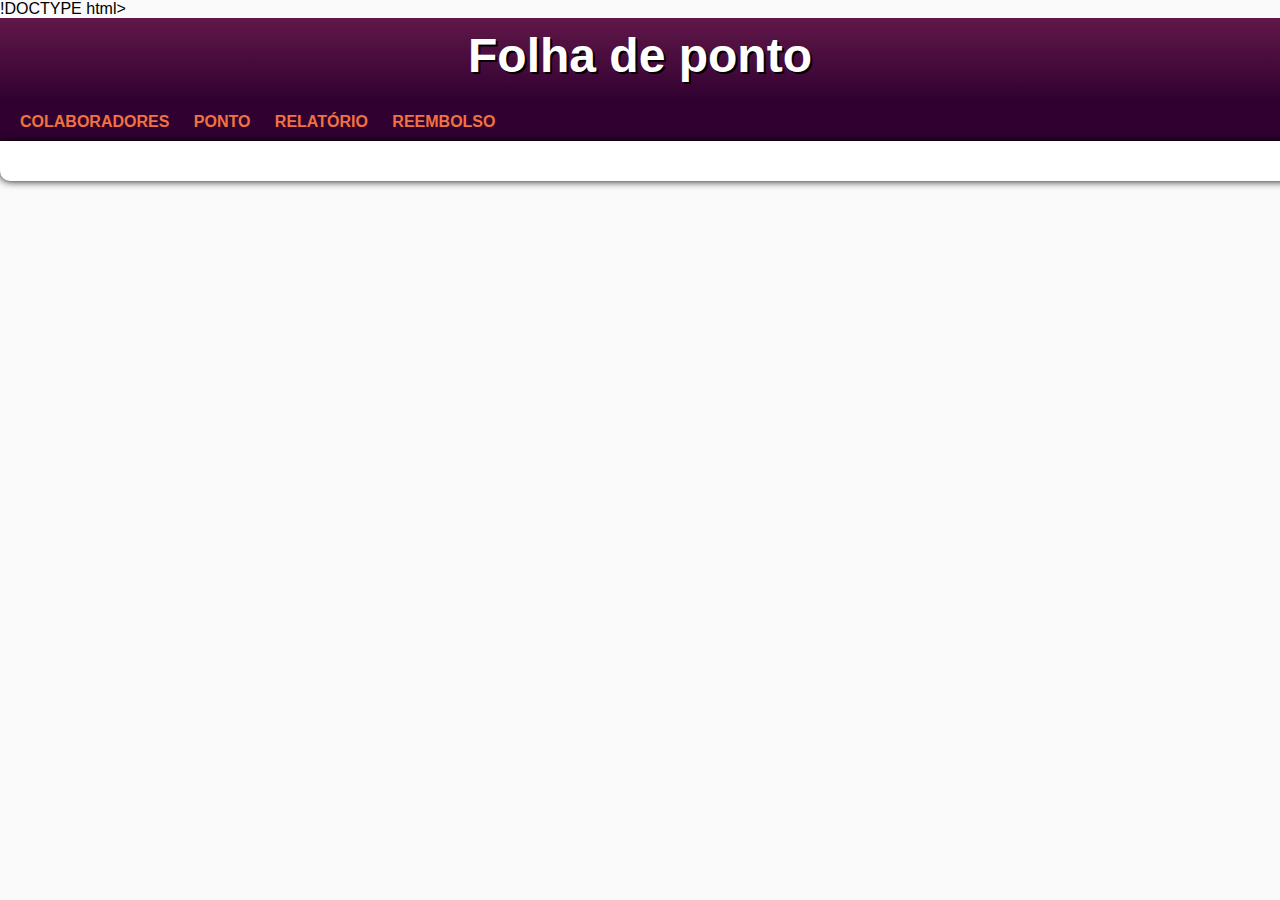
<file: index.html>
<html lang="pt-br">
<head>
    <meta charset="UTF-8">
    <meta name="viewport" content="width=device-width, initial-scale=1.0">
    <title>Document</title>
</head>
<body>
    !DOCTYPE html>
<html lang="pt-br">
<head>
    <meta charset="UTF-8">
    <meta name="viewport" content="width=device-width, initial-scale=1.0">
    <title>principal</title>
    <link rel="shortcut icon" href="icon/favicon.ico" type="image/x-icon">
    <link rel="stylesheet" href="style.css">
</head>
<body>
    <header>
        <h1>Folha de ponto</h1>
        
    </header>
    <nav>
        <a href="">COLABORADORES</a>
        <a href="tela.html">PONTO</a> 
        <a href="">RELATÓRIO</a>
        <a href="">REEMBOLSO</a>
    </nav>
    <main>
        <article>
        </article>
    </main>
</body>
</html>
</body>
</html>
</file>
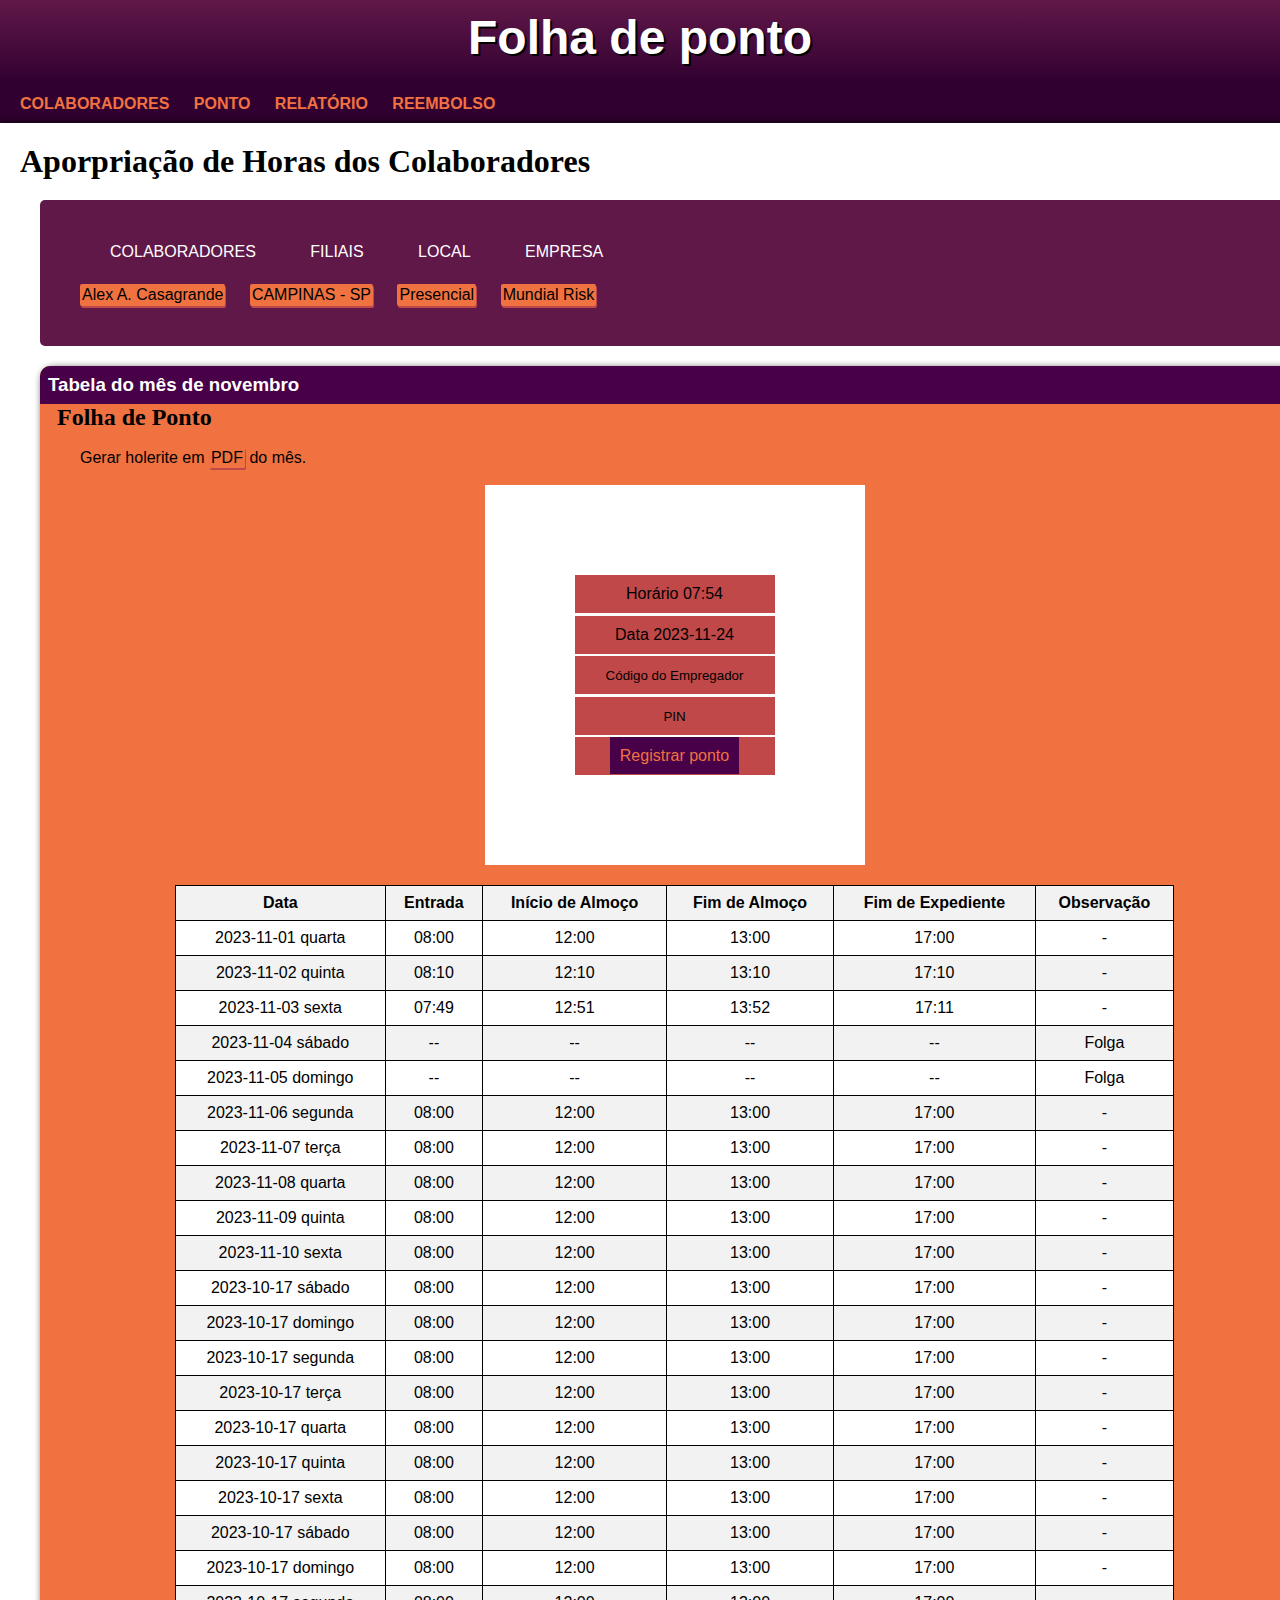
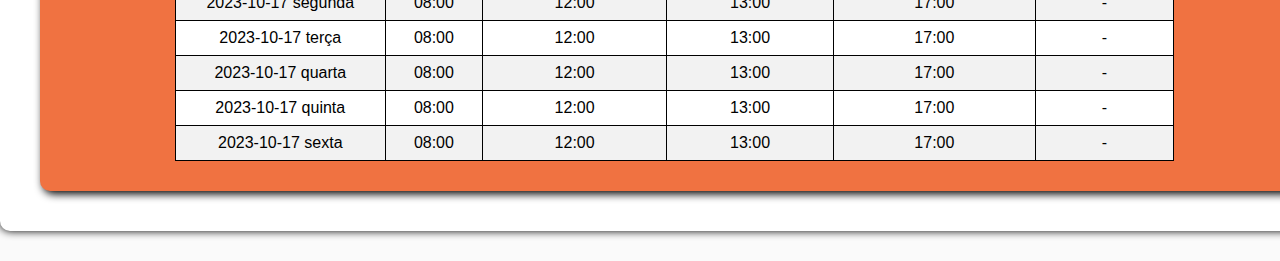
<file: tela.html>
<!DOCTYPE html>
<html lang="pt-br">
<head>
    <meta charset="UTF-8">
    <meta name="viewport" content="width=device-width, initial-scale=1.0">
    <title>principal</title>
    <link rel="shortcut icon" href="icon/favicon.ico" type="image/x-icon">
    <link rel="stylesheet" href="style.css">
</head>
<body>
    <header>
        <h1>Folha de ponto</h1>
        
    </header>
    <nav>
        <a href="">COLABORADORES</a>
        <a href="">PONTO</a> 
        <a href="">RELATÓRIO</a>
        <a href="">REEMBOLSO</a>
    </nav>
    <main>
        <article>
            <h1>Aporpriação de Horas dos Colaboradores</h1>
            <DIV class="apropriacao">
                <p>COLABORADORES</p>
                <p>FILIAIS</p>
                <p>LOCAL</p>
                <p>EMPRESA</p>   
                <br>
                <a href="">Alex A. Casagrande</a>
                <a href="">CAMPINAS - SP</a>
                <a href="">Presencial</a>
                <a href="">Mundial Risk</a>
            </DIV>
             <aside>
                 <h3>Tabela do mês de novembro</h3> 
                 <h2>Folha de Ponto</h2>
                 <table>
                     <thead>
                         <tr>
                             <th>Data</th>
                             <th>Entrada</th>
                             <th>Início de Almoço</th>
                             <th>Fim de Almoço</th>
                             <th>Fim de Expediente</th>
                             <th>Observação</th>
                         </tr>
                     </thead>
                     <tbody>
                         <tr>
                             <td>2023-11-01 quarta</td>
                             <td>08:00</td>
                             <td>12:00</td>
                             <td>13:00</td>
                             <td>17:00</td>
                             <td> - </td>
                         </tr>
                         <tr>
                            <td>2023-11-02 quinta</td>
                            <td>08:10</td>
                            <td>12:10</td>
                            <td>13:10</td>
                            <td>17:10</td>
                            <td> - </td>
                        </tr>
                        <tr>
                            <td>2023-11-03 sexta</td>
                            <td>07:49</td>
                            <td>12:51</td>
                            <td>13:52</td>
                            <td>17:11</td>
                            <td> - </td>
                        </tr>
                        <tr>
                            <td>2023-11-04 sábado</td>
                            <td>--</td>
                            <td>--</td>
                            <td>--</td>
                            <td>--</td>
                            <td>Folga</td>
                        </tr>
                        <tr>
                            <td>2023-11-05 domingo</td>
                            <td>--</td>
                            <td>--</td>
                            <td>--</td>
                            <td>--</td>
                            <td>Folga</td>
                        </tr>
                        <tr>
                            <td>2023-11-06 segunda </td>
                            <td>08:00</td>
                            <td>12:00</td>
                            <td>13:00</td>
                            <td>17:00</td>
                            <td> - </td>
                        </tr>
                        <tr>
                            <td>2023-11-07 terça</td>
                            <td>08:00</td>
                            <td>12:00</td>
                            <td>13:00</td>
                            <td>17:00</td>
                            <td> - </td>
                        </tr>
                        <tr>
                            <td>2023-11-08 quarta</td>
                            <td>08:00</td>
                            <td>12:00</td>
                            <td>13:00</td>
                            <td>17:00</td>
                            <td> - </td>
                        </tr>
                        <tr>
                            <td>2023-11-09 quinta</td>
                            <td>08:00</td>
                            <td>12:00</td>
                            <td>13:00</td>
                            <td>17:00</td>
                            <td> - </td>
                        </tr>
                        <tr>
                            <td>2023-11-10 sexta</td>
                            <td>08:00</td>
                            <td>12:00</td>
                            <td>13:00</td>
                            <td>17:00</td>
                            <td> - </td>
                        </tr>
                        <tr>
                            <td>2023-10-17 sábado </td>
                            <td>08:00</td>
                            <td>12:00</td>
                            <td>13:00</td>
                            <td>17:00</td>
                            <td> - </td>
                        </tr>
                        <tr>
                            <td>2023-10-17 domingo</td>
                            <td>08:00</td>
                            <td>12:00</td>
                            <td>13:00</td>
                            <td>17:00</td>
                            <td> - </td>
                        </tr>
                        <tr>
                            <td>2023-10-17 segunda</td>
                            <td>08:00</td>
                            <td>12:00</td>
                            <td>13:00</td>
                            <td>17:00</td>
                            <td> - </td>
                        </tr>
                        <tr>
                            <td>2023-10-17 terça</td>
                            <td>08:00</td>
                            <td>12:00</td>
                            <td>13:00</td>
                            <td>17:00</td>
                            <td> - </td>
                        </tr>
                        <tr>
                            <td>2023-10-17 quarta</td>
                            <td>08:00</td>
                            <td>12:00</td>
                            <td>13:00</td>
                            <td>17:00</td>
                            <td> - </td>
                        </tr>
                        <tr>
                            <td>2023-10-17 quinta</td>
                            <td>08:00</td>
                            <td>12:00</td>
                            <td>13:00</td>
                            <td>17:00</td>
                            <td> - </td>
                        </tr>
                        <tr>
                            <td>2023-10-17 sexta</td>
                            <td>08:00</td>
                            <td>12:00</td>
                            <td>13:00</td>
                            <td>17:00</td>
                            <td> - </td>
                        </tr>
                        <tr>
                            <td>2023-10-17 sábado</td>
                            <td>08:00</td>
                            <td>12:00</td>
                            <td>13:00</td>
                            <td>17:00</td>
                            <td> - </td>
                        </tr>
                        <tr>
                            <td>2023-10-17 domingo</td>
                            <td>08:00</td>
                            <td>12:00</td>
                            <td>13:00</td>
                            <td>17:00</td>
                            <td> - </td>
                        </tr>
                        <tr>
                            <td>2023-10-17 segunda</td>
                            <td>08:00</td>
                            <td>12:00</td>
                            <td>13:00</td>
                            <td>17:00</td>
                            <td> - </td>
                        </tr>
                        <tr>
                            <td>2023-10-17 terça</td>
                            <td>08:00</td>
                            <td>12:00</td>
                            <td>13:00</td>
                            <td>17:00</td>
                            <td> - </td>
                        </tr>
                        <tr>
                            <td>2023-10-17 quarta</td>
                            <td>08:00</td>
                            <td>12:00</td>
                            <td>13:00</td>
                            <td>17:00</td>
                            <td> - </td>
                        </tr>
                        <tr>
                            <td>2023-10-17 quinta</td>
                            <td>08:00</td>
                            <td>12:00</td>
                            <td>13:00</td>
                            <td>17:00</td>
                            <td> - </td>
                        </tr>
                        <tr>
                            <td>2023-10-17 sexta</td>
                            <td>08:00</td>
                            <td>12:00</td>
                            <td>13:00</td>
                            <td>17:00</td>
                            <td> - </td>
                        </tr>
                     </tbody>
                     <p>Gerar holerite em <a class="basico" href="holerite.pdf" target="_blank" class="externo" >PDF</a> do mês.</p>
                    </aside>
                    <div class="outer-square">
                        <div class="inner-rectangle">Horário 07:54</div>
                        <div class="inner-rectangle">Data 2023-11-24</div>
                        <div class="inner-rectangle"><input class="input-field" type="text" value="Código do Empregador" readonly></div>
                        <div class="inner-rectangle"><input class="input-field" type="text" value="PIN" readonly></div>
                        <div class="inner-rectangle">
                            <label for="register" class="button-simulation">Registrar ponto</label>
                            <input type="checkbox" id="register" style="display: none;">
                        </div>
                    </div>
        </article>
    </main>
</body>
</html>
</file>
<file: style.css>
@charset "UTF-8";
:root {
    --cor0: #ffffff;
    --cor1: #F07241;
    --cor2: #C04848;
    --cor3: #601848;
    --cor4: #480048;
    --cor5: #300030;

    --fonte-padrao: Ariel, Verdana, Helvetica, sans-serif;
    --fonte-destaque: 'Roboto', cursive;
    --fonte-Android: 'Android', cursive;
}
* {
    margin: 0px;
    padding: 0px;
}
body {
    background-color: rgb(250, 250, 250);
    font-family: var(--fonte-padrao);
}
main P {
    margin: 15px 0px;
    text-align: justify;
}
header {
    background-image: linear-gradient(to bottom, var(--cor3), var(--cor5));
    min-height: 10px;
    text-align: center;
    padding-top: 10px;
}
header > h1 {
    color: white;
    font-family: var(--fonte-padrao);
    font-size: 3em;
    padding-bottom: 20px;
    text-shadow: 2px 2px 0px black;
}
header > p {
    font-family: var(--fonte-padrao);
    font-size: 1.2em;
    color: white;
    max-height: 600px;
    padding-right: 10px;
    padding-left: 10px;
    margin: auto;
    text-shadow: 2px 2px 0px black;
}
nav {
    background-color: var(--cor5);
    padding: 10px;
    box-shadow: 0px 7px 9px rgb(0, 0, 0);
}
nav > a {
    color: var(--cor1);
    padding: 10px;
    border-radius: 5px;
    text-decoration: 10px;
    font-weight: bold;
    transition-duration: 0.5s;
}
nav > a:hover {
    background-color: var(--cor3);
    color: var(--cor5);
}
a.externo::after {
    content:'\1f517';
}
main {
    min-width: 1309px;
    max-width: 1000px;
    margin: auto;
    padding: 20px;
    background-color: rgb(255, 255, 255);
    margin-bottom: 30px;
    box-shadow: 0px 0px 8px black;
    border-bottom-left-radius: 10px;
    border-bottom-right-radius: 10px;
}
main h2 {
    background-image:  linear-gradient(to right, var(--cor1),transparent);
    text-indent: 7px;
}
main strong {
    color: var(--cor4);
    font-weight: bold;
}
main a {
    text-decoration: none;
    font-size: bold;
    background-color: var(--cor1);
    padding: 2px;
    box-shadow: 1px 2px var(--cor2);
    border-radius: 2px;
    color: black;
}
main a:hover {
    text-decoration: underline;
    color: var(--cor4);
}
main img {
    width: 100%;
}
main img.pequeno {
    max-width: 350px;
    display: block;
    margin: auto;
}

div.apropriacao {
    background-color: var(--cor3);
    color: var(--cor0);
    padding: 30px;
    border-radius: 5px;
    transition-duration: 0.5s;
    margin: 20px;
}
div.apropriacao p,
        div.apropriacao a {
            display: inline-block;
            margin: 10px;
} 
table {
    width: 80%;
    margin: 20px auto;
    border-collapse: collapse;
}

th, td {
    border: 1px solid #000;
    padding: 8px;
    text-align: center;
}

th {
    background-color: #f2f2f2;
}

tr:nth-child(even) {
    background-color: #f2f2f2;
}

tr:nth-child(odd) {
    background-color: #fff;
}
main > h1 {
    color: var(--cor5);
    font-family: var(--fonte-destaque);
}
main P {
    margin: 15px 0px;
    text-align: justify;
    text-indent: 30px;
    font-size: 1em;
    line-height: 1.5em;
}
article > h1,H2 {
    font-family: var(--fonte-Android);
}
aside {
    background-color: var(--cor1);
    padding: 10px;
    border-radius: 10px;
    margin: 20px;
    box-shadow: 3px 3px 8px black;
}
aside > ul {
    list-style-position: inside;
    list-style-type: '\2714\00A0\00A0';
    columns: 2;
}
aside > h3 {
background-color: var(--cor4);
color: white;
padding: 8px;
margin: -10px -10px 0px -10px;
border-radius: 10px 10px 0px 0px;
}

footer {
    background-color: var(--cor4);
    color: white;
    text-align: center;
    font-size: 0.8em;
    padding: 5px;
}
footer a {
    color: var(--cor2);
    font-weight: bolder;
    text-decoration: none;
}
fonter a:hover {
    text-decoration: underline;
    color: black;
}
main > p {
    text-align: center;
    font-family: Arial, Helvetica, sans-serif;
}
main > h2 {
    text-align: center;
    padding: 5px;
}
.outer-square {
    width: 200px;
    height: 200px;
    background-color: var(--cor0);
    display: flex;
    flex-direction: column;
    justify-content: space-between;
    align-items: center;
    padding: 90px;
    margin: auto;
}

.inner-rectangle {
    border: #000;
    width: 90%;
    background-color: var(--cor2);
    padding: 10px;
    text-align: center;
    
}

.input-field {
    border: none;
    background-color: transparent;
    text-align: center;
    width: 100%;

}

.button-simulation {
    background-color: var(--cor4);
    color: var(--cor1);
    text-align: center;
    padding: 10px;
    cursor: pointer;
}

.button-simulation:hover {
    background-color: #ffffff;
}
</file>
